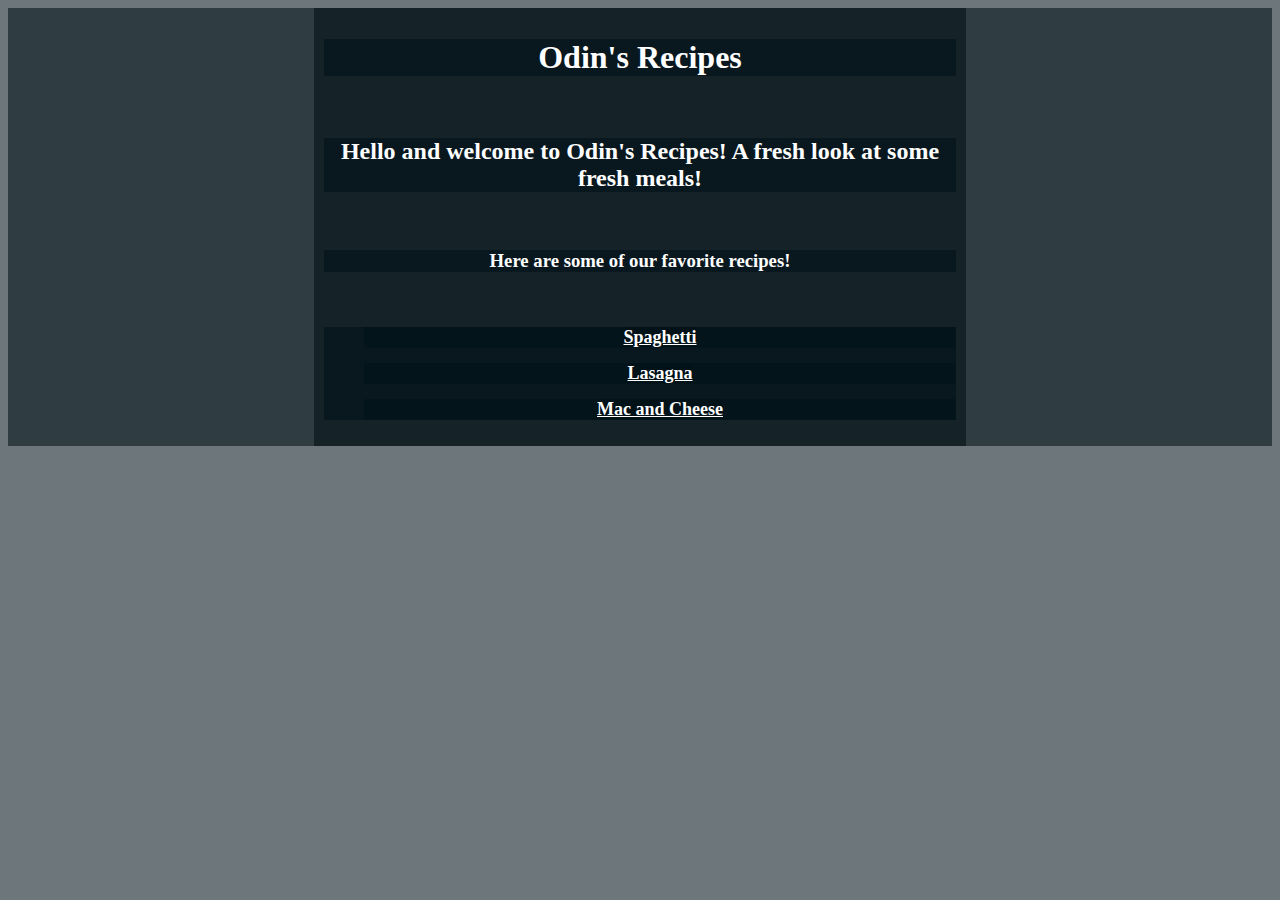
<file: index.html>
<!DOCTYPE html>
<html lang="en">
<head>
    <link rel="stylesheet" href="styles.css">
    <meta charset="UTF-8">
    <meta name="viewport" content="width=device-width, initial-scale=1.0">
    <title>Odin's Recipes</title>
</head>
<body>
    <div class="title">
        <h1>Odin's Recipes</h1>
    </div>

    <div class="introduction">
        <h2>Hello and welcome to Odin's Recipes! A fresh look at some fresh meals!</h2>
    </div>

    <div class="recipes">
        <h3>Here are some of our favorite recipes!</h3>
    </div>
    <div class="recipelist">
        <ul>
            <li><a href='./recipes/spahgetti.html'>Spaghetti</a></li>
            <li><a href='./recipes/lasagna.html'>Lasagna</a></li>
            <li><a href='./recipes/macncheese.html'>Mac and Cheese</a></li>
        </ul>
    </div>
</body>
</html>
</file>
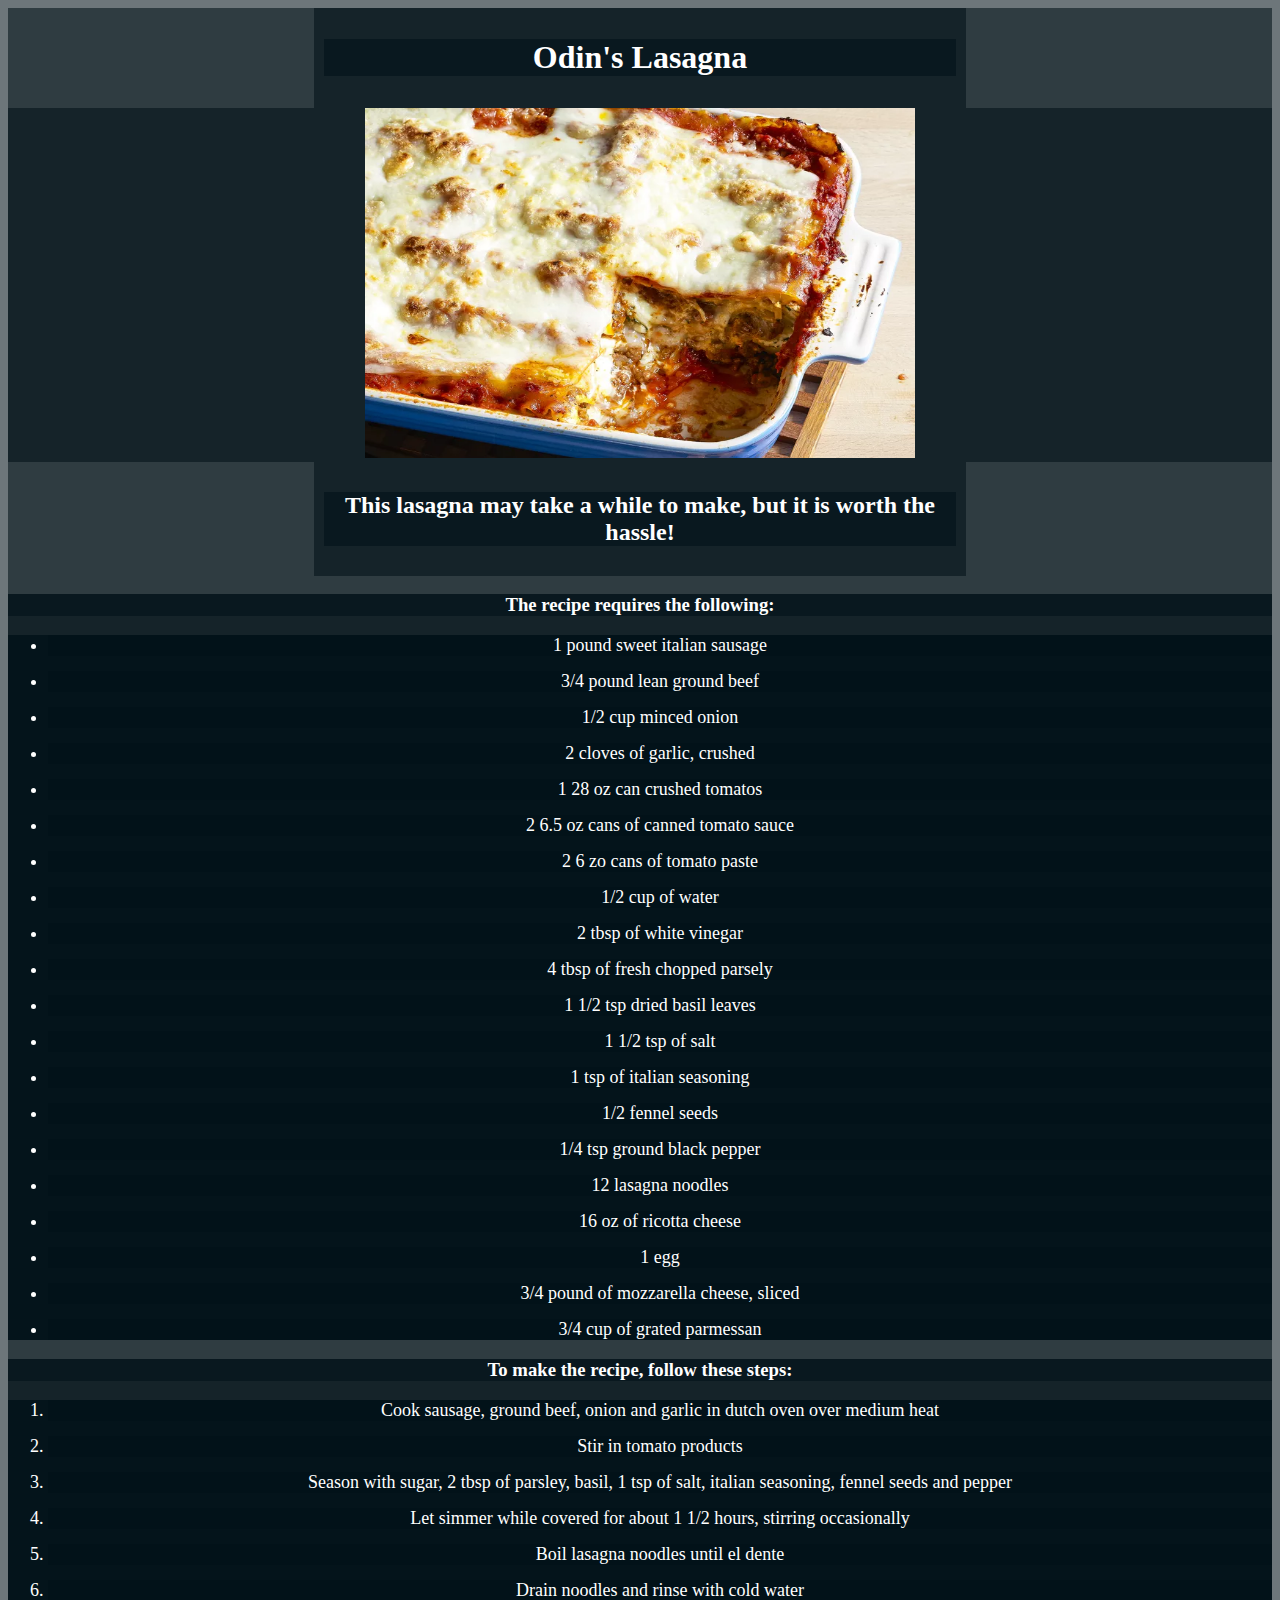
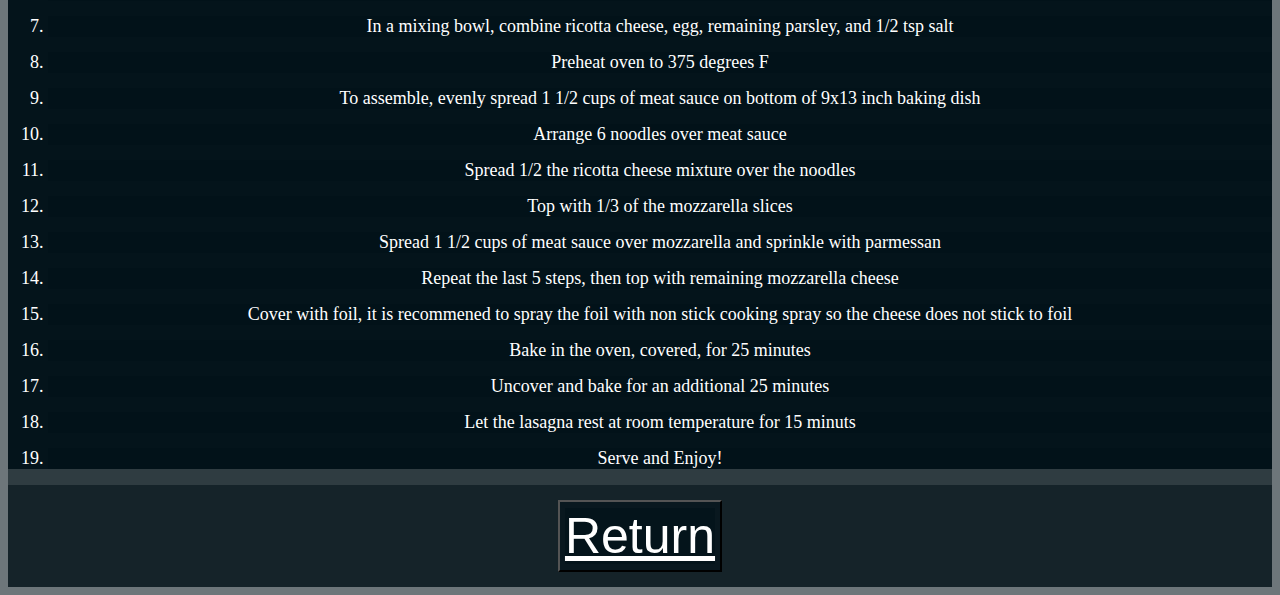
<file: recipes/lasagna.html>
<!DOCTYPE html>
<html lang="en">
<head>
    <link rel="stylesheet" href="../styles.css">
    <meta charset="UTF-8">
    <meta name="viewport" content="width=device-width, initial-scale=1.0">
    <title>Odin's Recipes | Lasagna</title>
</head>
<body>
    <div class="title">
        <h1>Odin's Lasagna</h1>
    </div>
    <div class="image">
        <img src="../images/lasagna.webp" alt="A pan of lasagna" width="550px" height="350px">
    </div>
    <div class="description">
        <h2>This lasagna may take a while to make, but it is worth the hassle!</h2>
    </div>

    <div class="ingredient">
        <h3>The recipe requires the following:</h3>
        <div class="ingredientlist">
            <ul>
                <li>1 pound sweet italian sausage</li>
                <li>3/4 pound lean ground beef</li>
                <li>1/2 cup minced onion</li>
                <li>2 cloves of garlic, crushed</li>
                <li>1 28 oz can crushed tomatos</li>
                <li>2 6.5 oz cans of canned tomato sauce</li>
                <li>2 6 zo cans of tomato paste</li>
                <li>1/2 cup of water</li>
                <li>2 tbsp of white vinegar</li>
                <li>4 tbsp of fresh chopped parsely</li>
                <li>1 1/2 tsp dried basil leaves</li>
                <li>1 1/2 tsp of salt</li>
                <li>1 tsp of italian seasoning</li>
                <li>1/2 fennel seeds</li>
                <li>1/4 tsp ground black pepper</li>
                <li>12 lasagna noodles</li>
                <li>16 oz of ricotta cheese</li>
                <li>1 egg</li>
                <li>3/4 pound of mozzarella cheese, sliced</li>
                <li>3/4 cup of grated parmessan</li>
            </ul>
        </div>
    </div>

    <div class="instruction">
        <h3>To make the recipe, follow these steps:</h3>
        <div class="instructionlist">
            <ol>
                <li>Cook sausage, ground beef, onion and garlic in dutch oven over medium heat</li>
                <li>Stir in tomato products</li>
                <li>Season with sugar, 2 tbsp of parsley, basil, 1 tsp of salt, italian seasoning, fennel seeds and pepper</li>
                <li>Let simmer while covered for about 1 1/2 hours, stirring occasionally</li>
                <li>Boil lasagna noodles until el dente</li>
                <li>Drain noodles and rinse with cold water</li>
                <li>In a mixing bowl, combine ricotta cheese, egg, remaining parsley, and 1/2 tsp salt</li>
                <li>Preheat oven to 375 degrees F</li>
                <li>To assemble, evenly spread 1 1/2 cups of meat sauce on bottom of 9x13 inch baking dish</li>
                <li>Arrange 6 noodles over meat sauce</li>
                <li>Spread 1/2 the ricotta cheese mixture over the noodles
                <li>Top with 1/3 of the mozzarella slices</li>
                <li>Spread 1 1/2 cups of meat sauce over mozzarella and sprinkle with parmessan</li>
                <li>Repeat the last 5 steps, then top with remaining mozzarella cheese</li>
                <li>Cover with foil, it is recommened to spray the foil with non stick cooking spray so the cheese does not stick to foil</li>
                <li>Bake in the oven, covered, for 25 minutes</li>
                <li>Uncover and bake for an additional 25 minutes</li>
                <li>Let the lasagna rest at room temperature for 15 minuts</li>
                <li>Serve and Enjoy!</li>
            </ol>
        </div>
    </div>

    <div class="returnbutton">
        <button class="returnbuttoncontent"><a href=../index.html>Return</a></button>
    </div>
</body>
</html>
</file>
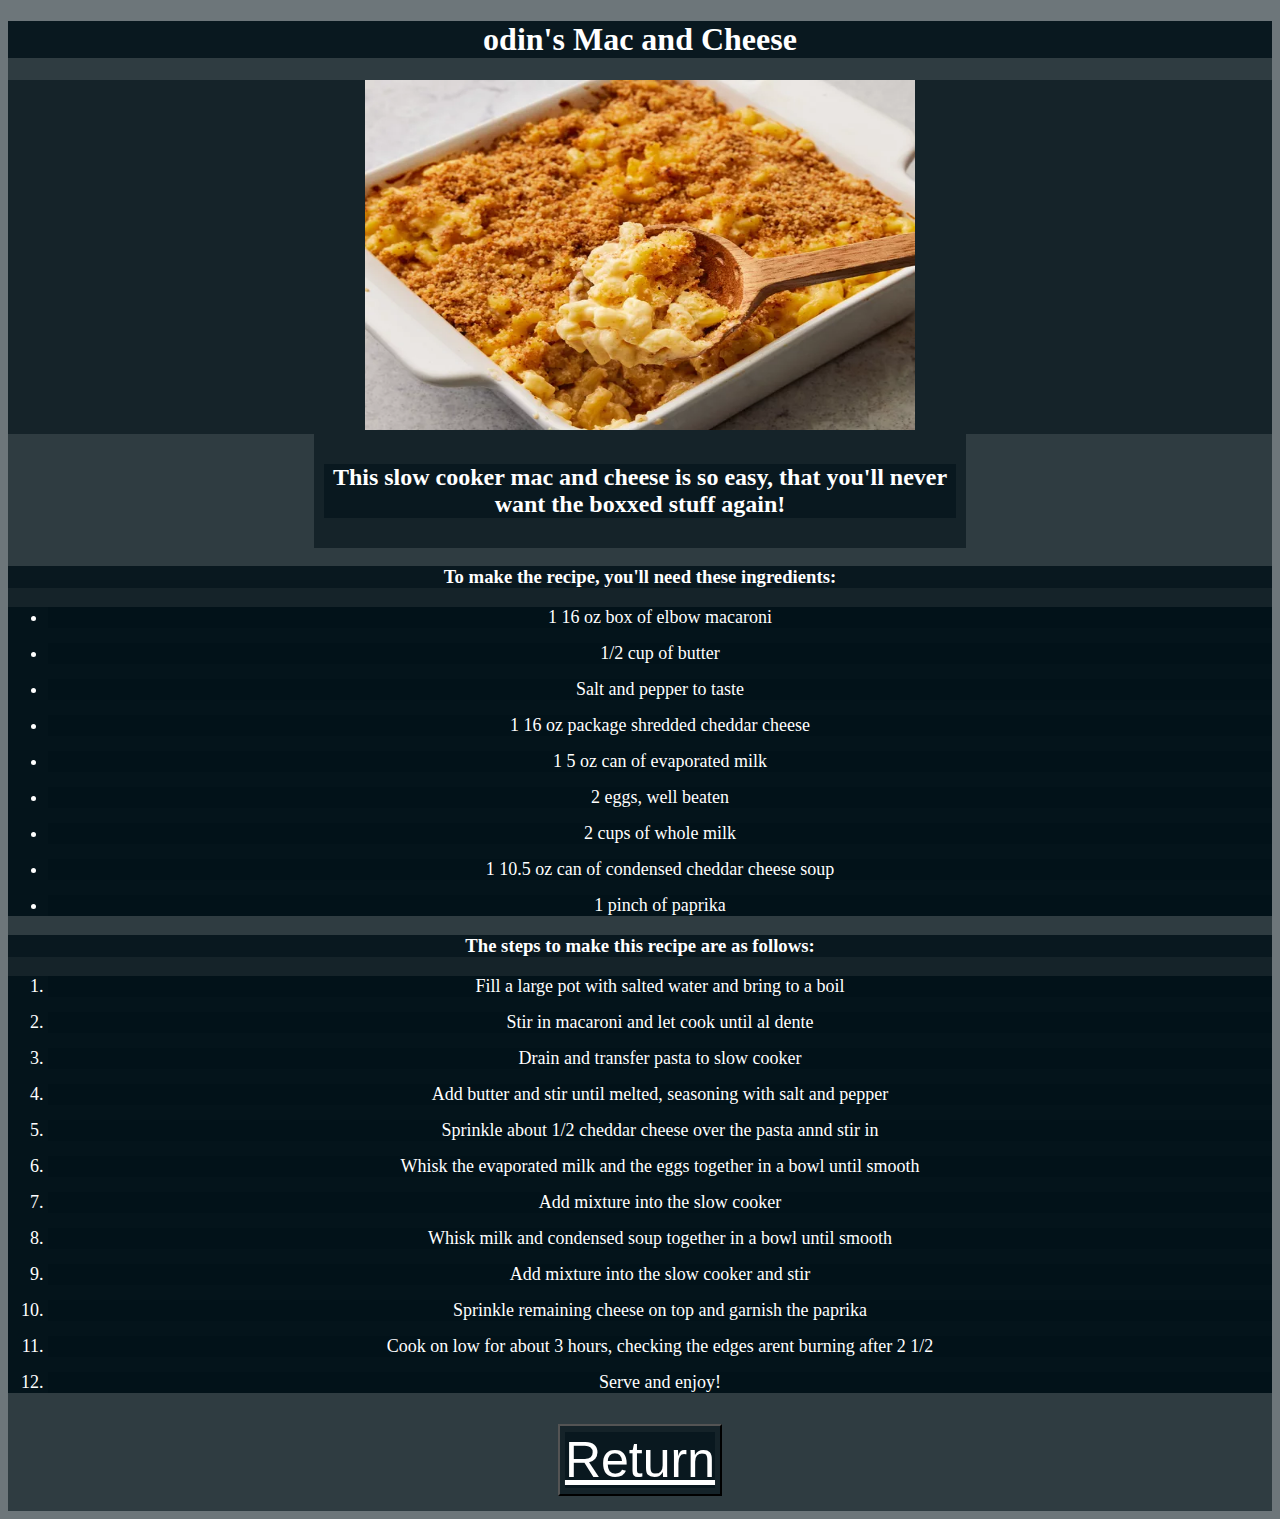
<file: recipes/macncheese.html>
<!DOCTYPE html>
<html lang="en">
<head>
    <link rel="stylesheet" href="../styles.css">
    <meta charset="UTF-8">
    <meta name="viewport" content="width=device-width, initial-scale=1.0">
    <title>Odin's Recipes | Mac n Cheese</title>
</head>
<body>
    <div clas="title">
        <h1>odin's Mac and Cheese</h1>
    </div>
    <div class="image">
        <img src="../images/macncheese.webp" alt="A pan of mac and cheese" width="550px" height="350px">
    </div>
    <div class="description">
        <h2>This slow cooker mac and cheese is so easy, that you'll never want the boxxed stuff again!</h2>
    </div>
    <div class="ingredient">
        <h3>To make the recipe, you'll need these ingredients:</h3>
        <div class="ingredientlist">
            <ul>
                <li>1 16 oz box of elbow macaroni</li>
                <li>1/2 cup of butter</li>
                <li>Salt and pepper to taste</li>
                <li>1 16 oz package shredded cheddar cheese</li>
                <li>1 5 oz can of evaporated milk</li>
                <li>2 eggs, well beaten</li>
                <li>2 cups of whole milk</li>
                <li>1 10.5 oz can of condensed cheddar cheese soup</li>
                <li>1 pinch of paprika</li>
            </ul>
        </div>
    </div>
    <div class="instruction">
        <h3>The steps to make this recipe are as follows:</h3>
        <div class="instructionlist">
            <ol>
                <li>Fill a large pot with salted water and bring to a boil</li>
                <li>Stir in macaroni and let cook until al dente</li>
                <li>Drain and transfer pasta to slow cooker</li>
                <li>Add butter and stir until melted, seasoning with salt and pepper</li>
                <li>Sprinkle about 1/2 cheddar cheese over the pasta annd stir in</li>
                <li>Whisk the evaporated milk and the eggs together in a bowl until smooth</li>
                <li>Add mixture into the slow cooker</li>
                <li>Whisk milk and condensed soup together in a bowl until smooth</li>
                <li>Add mixture into the slow cooker and stir</li>
                <li>Sprinkle remaining cheese on top and garnish the paprika</li>
                <li>Cook on low for about 3 hours, checking the edges arent burning after 2 1/2</li>
                <li>Serve and enjoy!</li>
            </ol>
        </div>
    </div>

    <div class="returnbutton"></div>
        <button class="returnbuttoncontent"><a href=../index.html>Return</a></button>
    </div>
</body>
</html>
</file>
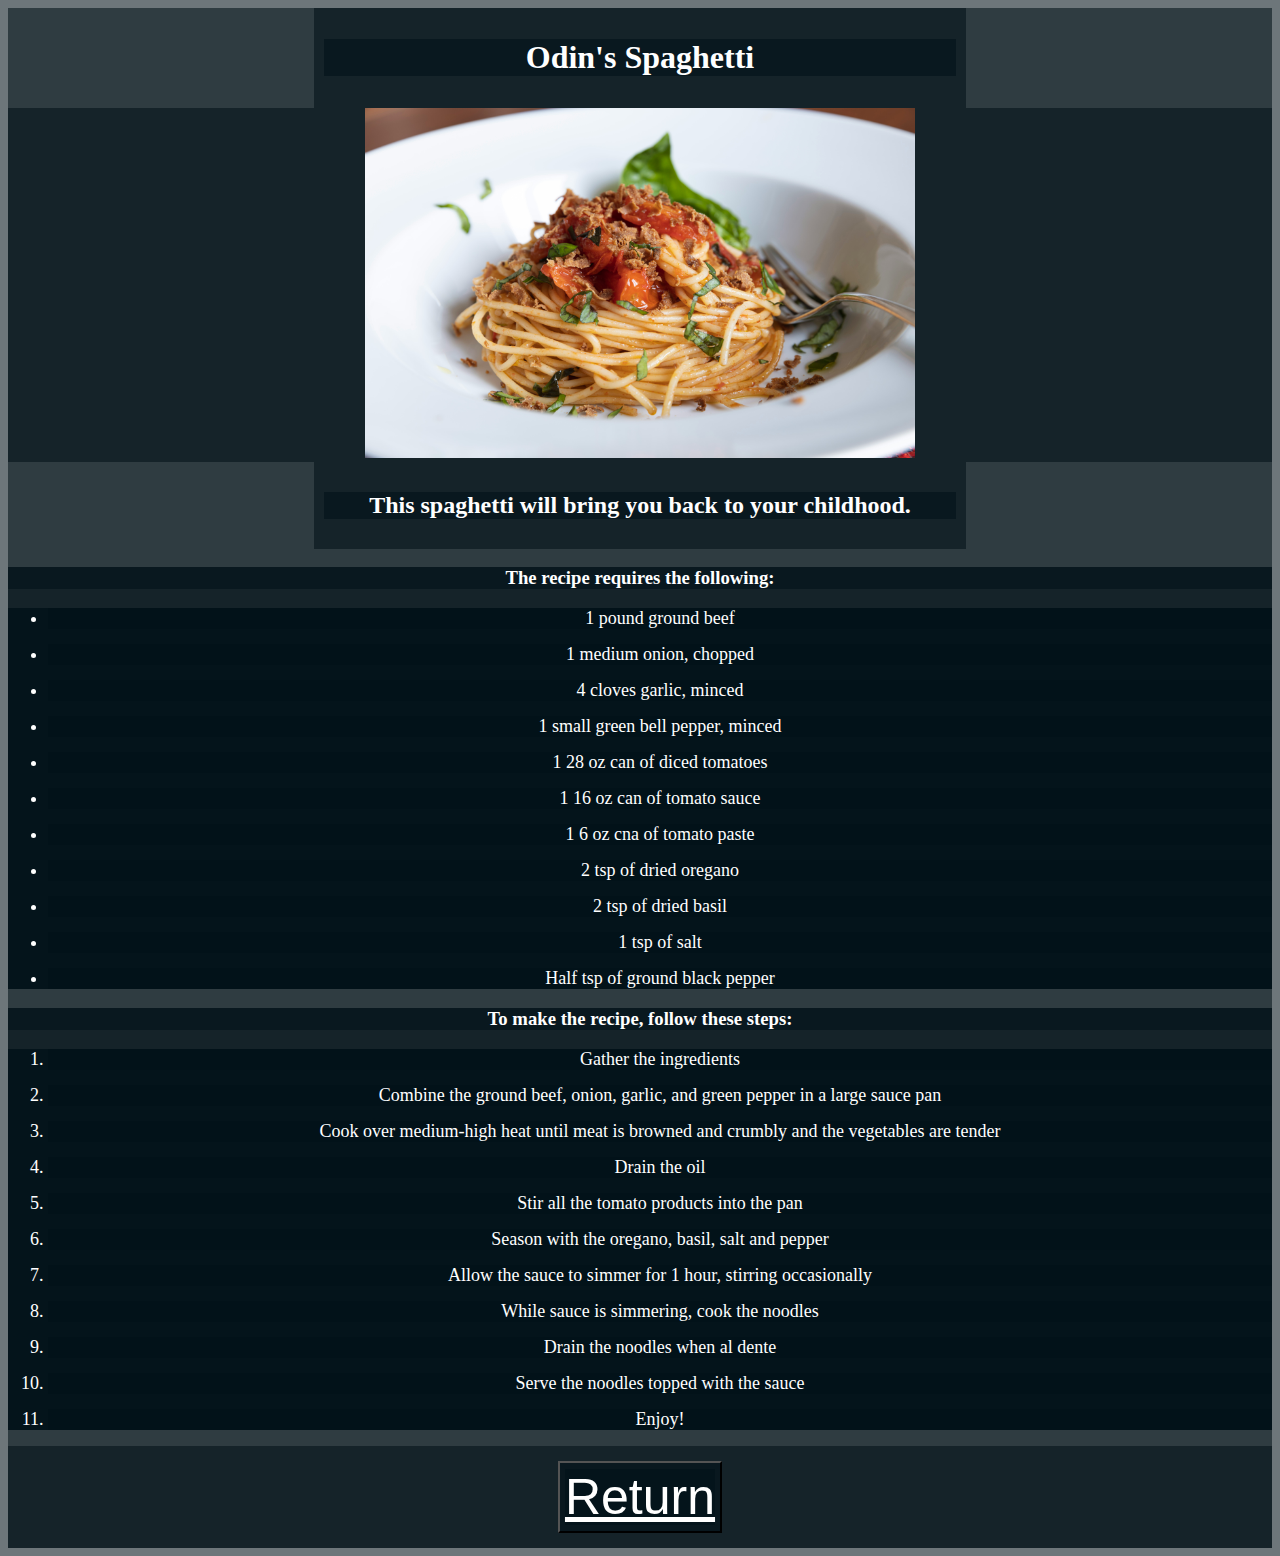
<file: recipes/spahgetti.html>
<!DOCTYPE html>
<html lang="en">
<head>
    <link rel="stylesheet" href="../styles.css">
    <meta charset="UTF-8">
    <meta name="viewport" content="width=device-width, initial-scale=1.0">
    <title>Odin's Recipes | Spahgetti</title>
</head>
<body>
    <div class="title">
        <h1>Odin's Spaghetti</h1>
    </div>
    <div class="image">
        <img src="../images/sphagetti.jpg" alt="A plate of spaghetti" width="550px" height="350px">
    </div>
    <div class="description">
        <h2>This spaghetti will bring you back to your childhood.</h2>
    </div>
    <div class="ingredient">
        <h3>The recipe requires the following:</h3>
        <div class="ingredientlist">
            <ul>
                <li>1 pound ground beef</li>
                <li>1 medium onion, chopped</li>
                <li>4 cloves garlic, minced</li>
                <li>1 small green bell pepper, minced</li>
                <li>1 28 oz can of diced tomatoes</li>
                <li>1 16 oz can of tomato sauce</li>
                <li>1 6 oz cna of tomato paste</li>
                <li>2 tsp of dried oregano</li>
                <li>2 tsp of dried basil</li>
                <li>1 tsp of salt</li>
                <li>Half tsp of ground black pepper</li>
            </ul>
        </div>
    </div>
    <div class="instruction">
        <h3>To make the recipe, follow these steps:</h3>
        <div class="instructionlist">
            <ol>
                <li>Gather the ingredients</li>
                <li>Combine the ground beef, onion, garlic, and green pepper in a large sauce pan</li>
                <li>Cook over medium-high heat until meat is browned and crumbly and the vegetables are tender</li>
                <li>Drain the oil</li>
                <li>Stir all the tomato products into the pan</li>
                <li>Season with the oregano, basil, salt and pepper</li>
                <li>Allow the sauce to simmer for 1 hour, stirring occasionally</li>
                <li>While sauce is simmering, cook the noodles</li>
                <li>Drain the noodles when al dente</li>
                <li>Serve the noodles topped with the sauce</li>
                <li>Enjoy!</li>
            </ol>
        </div>
    </div>

    <div class="returnbutton">
        <button class="returnbuttoncontent"><a href=../index.html>Return</a></button>
    </div>
</body>
</html>
</file>
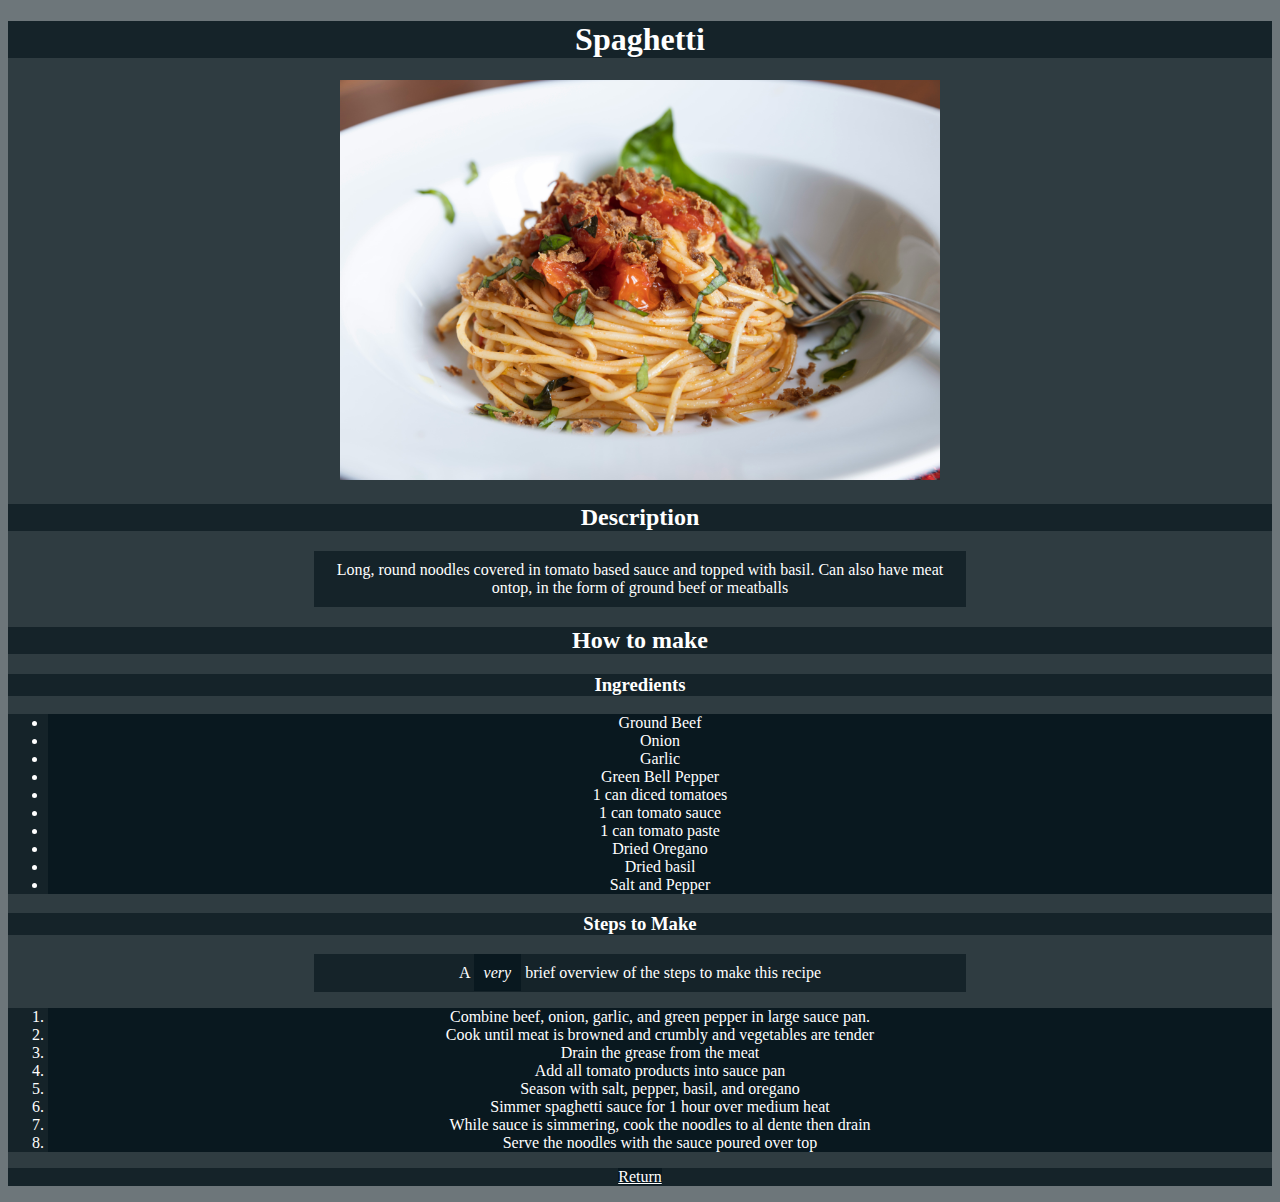
<file: recipes/sphagetti.html>
<!DOCTYPE html>
<html lang="en">
<head>
    <meta charset="UTF-8">
    <title>Spaghetti</title>
    <link rel="stylesheet" href="../styles.css">
</head>
<body>
    <p><h1>Spaghetti</h1></p>
    <img class='img' src="../images/sphagetti.jpg" alt="A plate of sphagetti" width="600" height="400">
    <p><h2>Description</h2></p>
    <p class="description">Long, round noodles covered in tomato based sauce and topped with basil. Can also have meat ontop, in the form of ground beef or meatballs</p>

    <p><h2>How to make</h2></p>
    <p><h3>Ingredients</h3></p>
    <ul class="ingredients">
        <li>Ground Beef</li>
        <li>Onion</li>
        <li>Garlic</li>
        <li>Green Bell Pepper</li>
        <li>1 can diced tomatoes</li>
        <li>1 can tomato sauce</li>
        <li>1 can tomato paste</li>
        <li>Dried Oregano</li>
        <li>Dried basil</li>
        <li>Salt and Pepper</li>
    </ul>

    <p><h3>Steps to Make</h3></p>
    <p class="description">A <em class="description">very</em> brief overview of the steps to make this recipe</p>
    <ol class="steps">
        <li>Combine beef, onion, garlic, and green pepper in large sauce pan.</li>
        <li>Cook until meat is browned and crumbly and vegetables are tender</li>
        <li>Drain the grease from the meat</li>
        <li>Add all tomato products into sauce pan</li>
        <li>Season with salt, pepper, basil, and oregano</li>
        <li>Simmer spaghetti sauce for 1 hour over medium heat</li>
        <li>While sauce is simmering, cook the noodles to al dente then drain</li>
        <li>Serve the noodles with the sauce poured over top</li>
    </ol>

    <p><a href="../index.html" class="return">Return</p>
</body>
</html>
</file>
<file: styles.css>
* {
 background-color: rgba(2, 17, 24, 0.575);
 color: rgb(255, 255, 255);
 text-align: center;
}

.main {
    margin: auto;
}

.title {
    margin: auto;
    width: 50%;
    padding: 10px;
}

.introduction {
    margin: auto;
    width: 50%;
    padding: 10px;
}

.description {
    margin: auto;
    width: 50%;
    padding: 10px;
}

.ingredientlist li{
    margin-bottom: 15px;
    font-size: 18px;
}

.instructionlist li{
    margin-bottom: 15px;
    font-size: 18px;
}

.recipes {
    margin: auto;
    width: 50%;
    padding: 10px;
}
.recipelist {
    margin: auto;
    width: 50%;
    padding :10px;
}

.recipelist li{
    margin-bottom: 15px;
    font-size: large;
    font-weight: bold;
    list-style: none;
}

.returnbuttoncontent {
    margin: 15px;
    font-size: 50px;
    padding: 5px;
}
</file>
